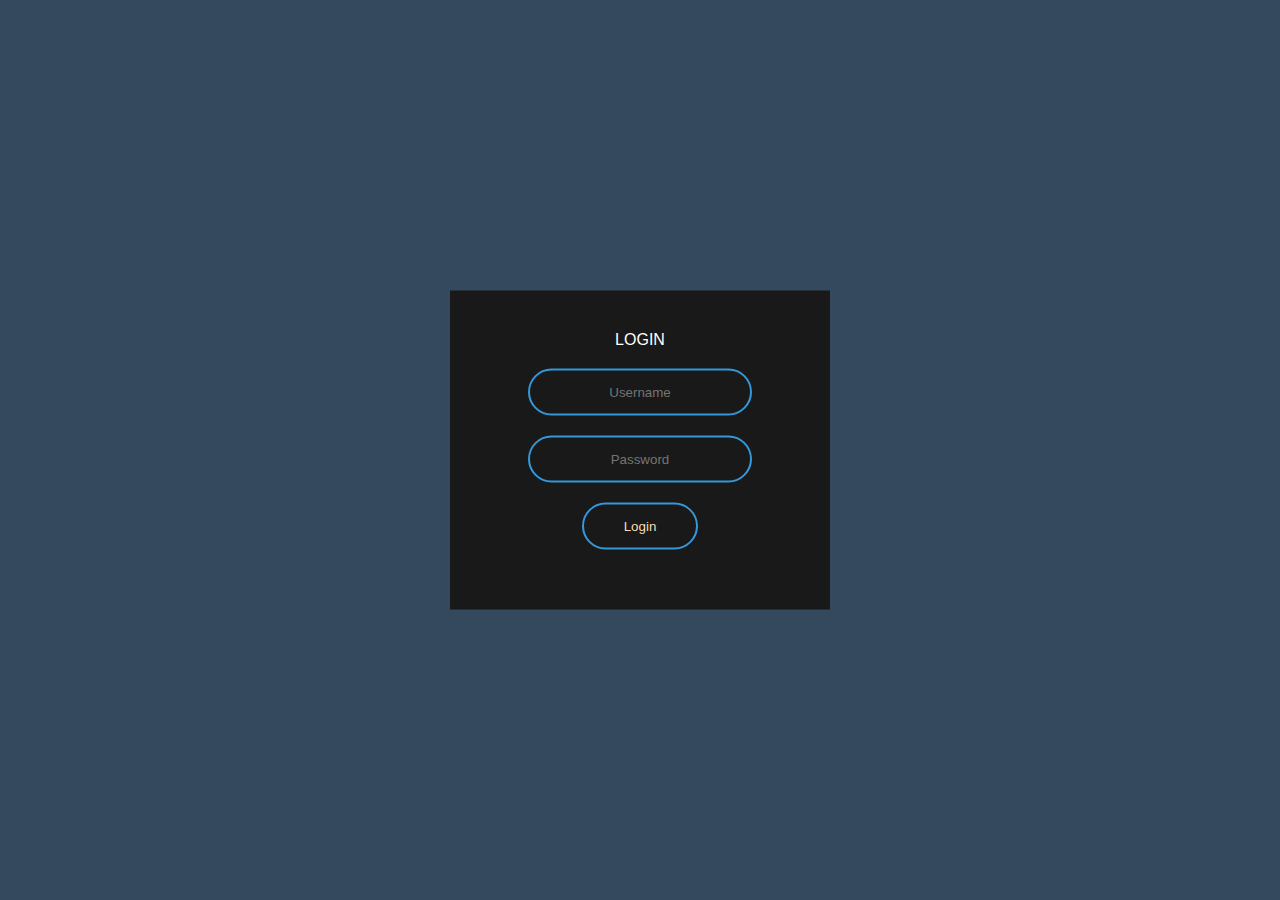
<file: index.html>
<!DOCTYPE html>
<html lang="en">
<head>
    <meta charset="UTF-8">
    <meta name="viewport" content="width=device-width, initial-scale=1.0">
    <title>A form</title>
    <link rel="stylesheet" href="style.css">
</head>
<body>
<header>
   <div class="box">
       <div class="damn">
        <form action="form.html" method="post"></form>
        <label for="login">LogIn</label>
        <input type="text" placeholder="Username">
        <input type="password" placeholder="Password">
       </div>
   
    <input type="submit" value="Login">
   </div>
</header>
    
</body>
</html>
</file>
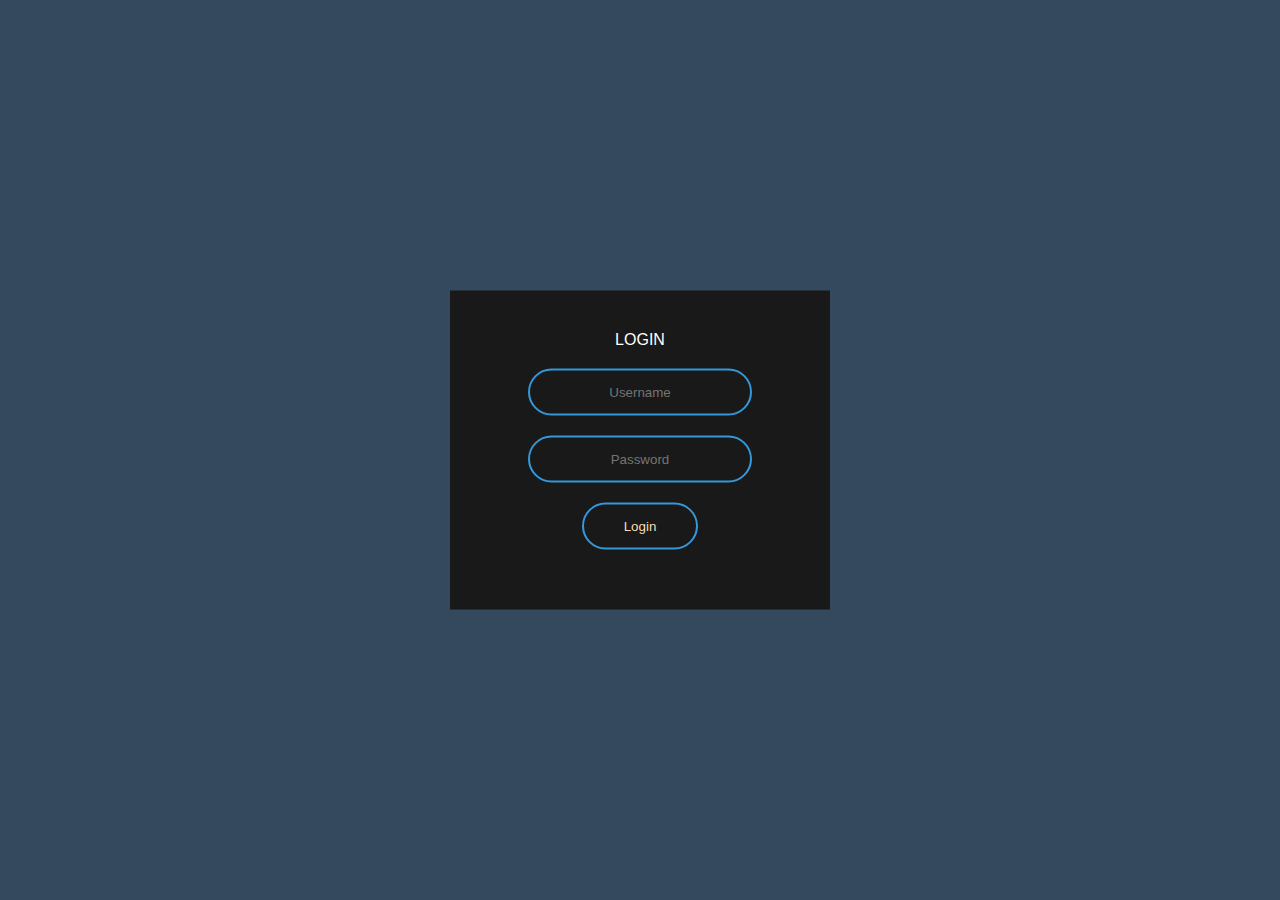
<file: form.html>
<!DOCTYPE html>
<html lang="en">
<head>
    <meta charset="UTF-8">
    <meta name="viewport" content="width=device-width, initial-scale=1.0">
    <title>A form</title>
    <link rel="stylesheet" href="style.css">
</head>
<body>
<header>
   <div class="box">
       <div class="damn">
        <form action="form.html" method="post"></form>
        <label for="login">LogIn</label>
        <input type="text" placeholder="Username">
        <input type="password" placeholder="Password">
       </div>
   
    <input type="submit" value="Login">
   </div>
</header>
    
</body>
</html>
</file>
<file: style.css>
body{
    margin: 0px;
    padding: 0px;
    font-family: sans-serif;
    background: #34495e;
}
.box{
    width: 300px;
    padding: 40px;
    position: absolute;
    top: 50%;
    left: 50%;
    transform: translate(-50%,-50%);
    background: #191919;
    text-align: center;
}
.box input[type="text"],.box input[type="password"]{

    border: 0;
    background: none;
    display: block;
    margin: 20px auto;
    text-align: center;
    border: 2px solid #3498db;
    padding: 14px 10px;
    width: 200px;
    outline: none;
    color: wheat;
border-radius: 24px;
transition: 1s;
}
.box label{
    color: white;
    text-transform: uppercase;
    font-weight: 500;
}

.box input[type="submit"]{
    border: 0;
    background: none;
    display: block;
    margin: 20px auto;
    text-align: center;
    border: 2px solid #3498db;
    padding: 14px 40px;
    outline: none;
    color: wheat;
border-radius: 24px;
transition: 1s;
cursor: pointer;

}
.box input[type="submit"]:hover{
    background: #2ecc71;
}
.box .damn input[type="text"]:focus, .box .damn input[type="password"]:focus{
    width: 280px;
    border-color: #2ecc71;
}
</file>
